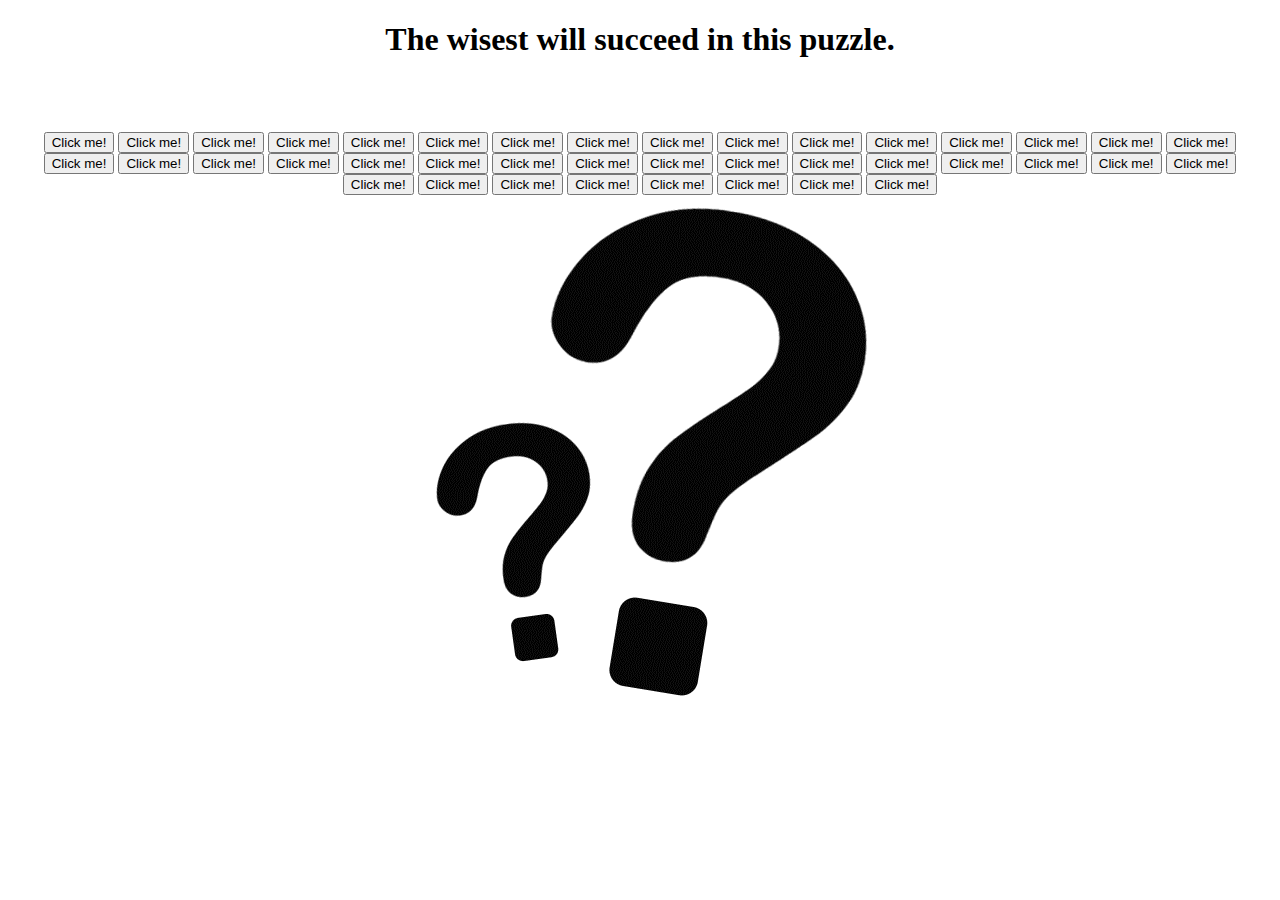
<file: button_mania.log/index.html>
<!DOCTYPE html>
<html lang="en">
<head>
    <meta charset="UTF-8">
    <meta name="viewport" content="width=device-width, initial-scale=1.0">
    <link rel="stylesheet" type="text/css" href="style.css">
    <script src="script.js" defer></script>
    <title>Button Mania</title>
</head>
<body>
    <!-- DO NOT CHANGE ANY OF THIS CODE -->
    <div class="main">
        
        <h1>The wisest will succeed in this puzzle.</h1>
        <br>
        <p id="secret"></p>
        <br>
        <button>Click me!</button>
        <button>Click me!</button>
        <button>Click me!</button>
        <button>Click me!</button>
        <button>Click me!</button>
        <button>Click me!</button>
        <button>Click me!</button>
        <button>Click me!</button>
        <button>Click me!</button>
        <button>Click me!</button>
        <button>Click me!</button>
        <button>Click me!</button>
        <button>Click me!</button>
        <button>Click me!</button>
        <button>Click me!</button>
        <button>Click me!</button>
        <button>Click me!</button>
        <button>Click me!</button>
        <button>Click me!</button>
        <button>Click me!</button>
        <button>Click me!</button>
        <button>Click me!</button>
        <button>Click me!</button>
        <button>Click me!</button>
        <button>Click me!</button>
        <button>Click me!</button>
        <button>Click me!</button>
        <button>Click me!</button>
        <button>Click me!</button>
        <button>Click me!</button>
        <button>Click me!</button>
        <button>Click me!</button>
        <button>Click me!</button>
        <button>Click me!</button>
        <button>Click me!</button>
        <button>Click me!</button>
        <button>Click me!</button>
        <button>Click me!</button>
        <button>Click me!</button>
        <button>Click me!</button>

    </div>

</body>
</html>
</file>
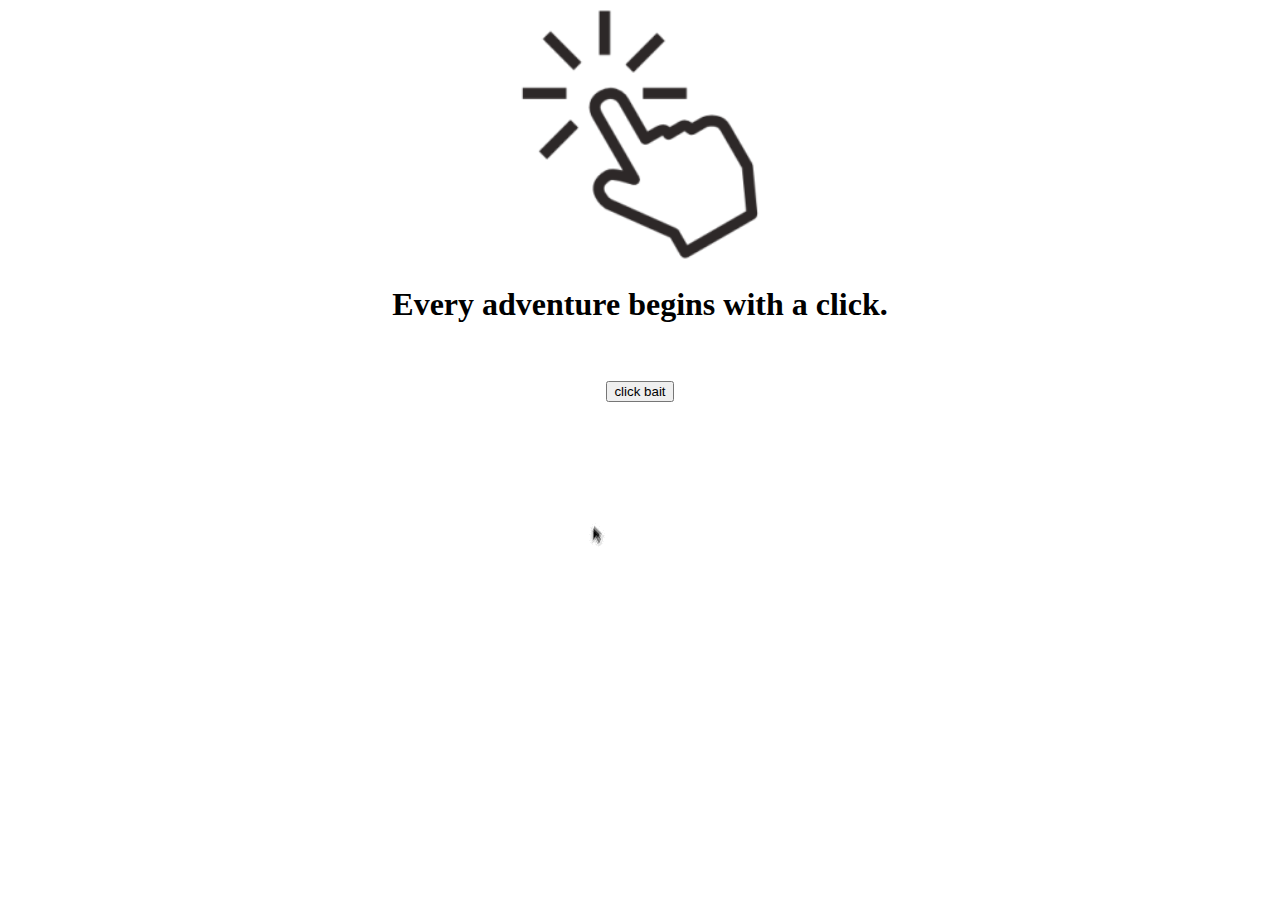
<file: console.log/index.html>
<!DOCTYPE html>
<html lang="en">
<head>
    <meta charset="UTF-8">
    <meta name="viewport" content="width=device-width, initial-scale=1.0">
    <link rel="stylesheet" type="text/css" href="style.css">
    <script src="script.js" defer></script>
    <title>Simple Button</title>
</head>
<body>
    <!-- DO NOT CHANGE ANY OF THIS CODE -->
    <div class="main">
        <img src="click.png"/>
        <h1>Every adventure begins with a click.</h1>
        <br>
        <br>
        <button>click bait</button>
    </div>

</body>
</html>
</file>
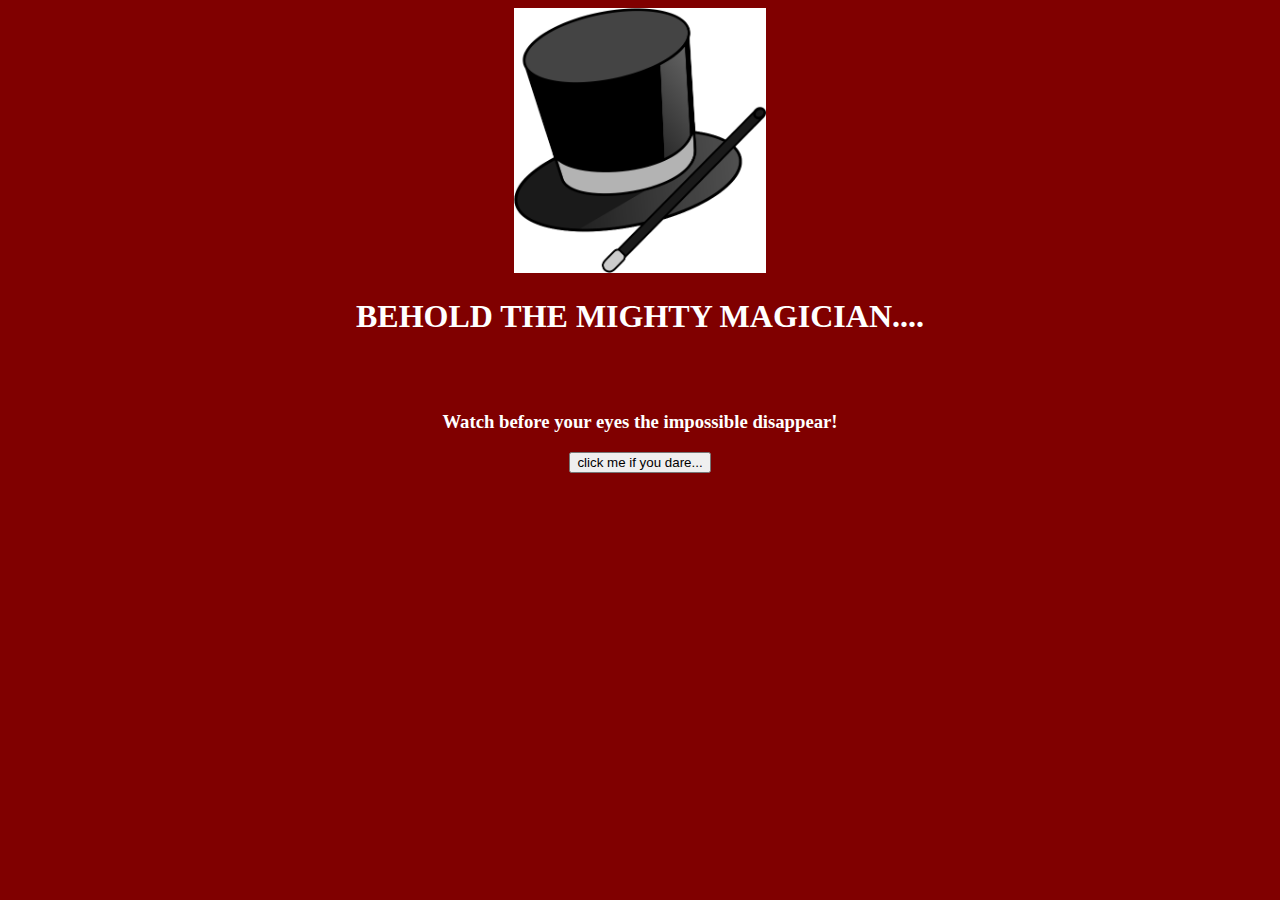
<file: magic_button/index.html>
<!DOCTYPE html>
<html lang="en">
<head>
    <meta charset="UTF-8">
    <meta name="viewport" content="width=device-width, initial-scale=1.0">
    <link rel="stylesheet" type="text/css" href="style.css">
    <script src="script.js" defer></script>
    <title>Magic Button</title>
</head>
<body>
    <!-- DO NOT CHANGE ANY OF THIS CODE -->
    <div class="main">
        <img src="magic_hat.png"/>
        <h1>BEHOLD THE MIGHTY MAGICIAN....</h1>
        <br>
        <br>
        <h3 id="make_disappear">Watch before your eyes the impossible disappear!</h3>
        <button>click me if you dare...</button>
    </div>

</body>
</html>
</file>
<file: button_mania.log/style.css>
/* DO NOT CHANGE ANY OF THIS CODE */

.main {
    text-align: center;
}

.main img {
    width: 20%;
}

body {
    background: url("question_mark.gif") no-repeat center center fixed;

    
}
</file>
<file: console.log/style.css>
/* DO NOT CHANGE ANY OF THIS CODE */

.main {
    text-align: center;
}

.main img {
    width: 20%;
}

body {
    background: url("cursor.gif") no-repeat center center fixed;

    
}
</file>
<file: magic_button/style.css>
/* DO NOT CHANGE ANY OF THIS CODE */

.main {
    text-align: center;
}

.main img {
    width: 20%;
}

body {
    background-color: maroon;
    color:white;
}
</file>
